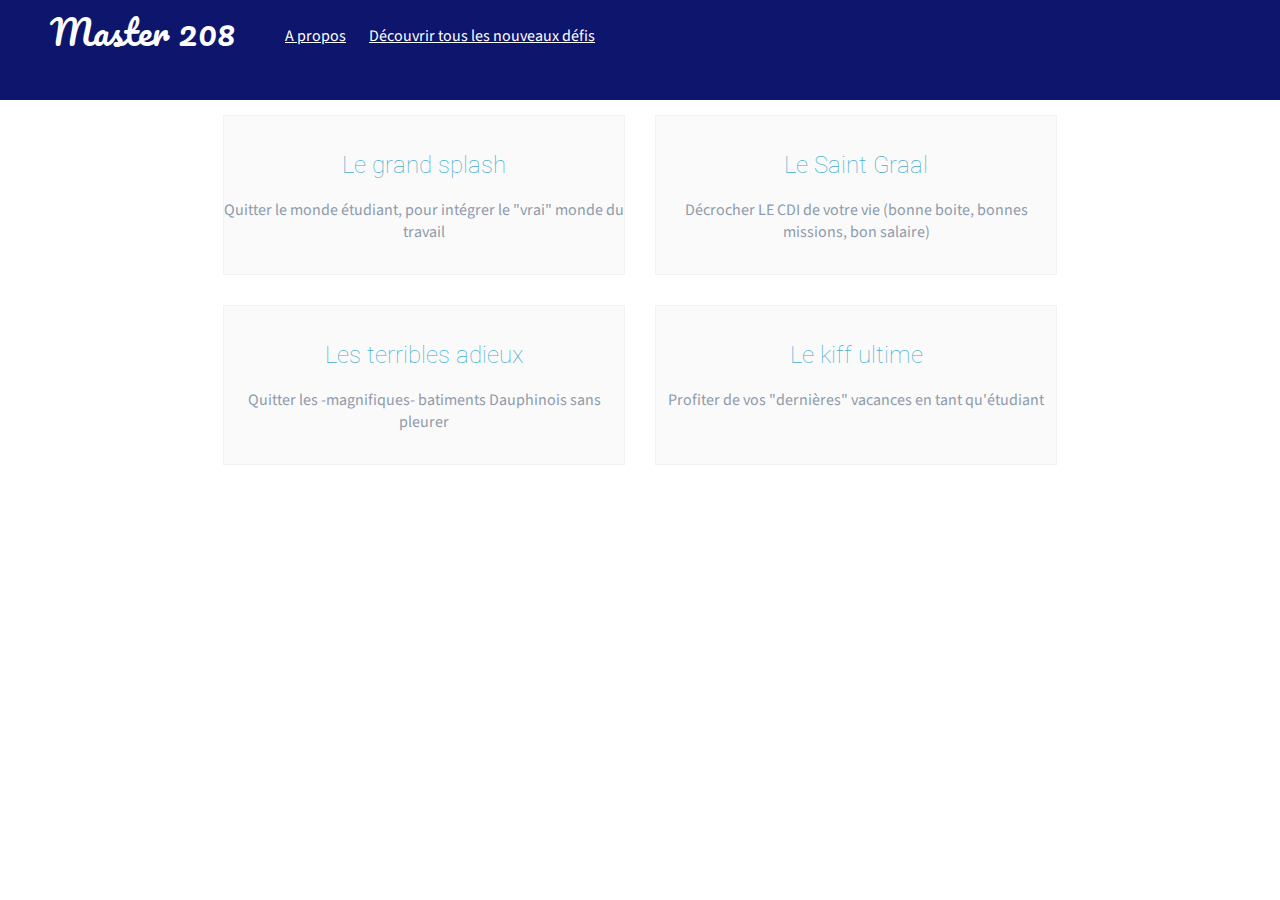
<file: 2/defis.html>
<!DOCTYPE html>
<html>
  <head>
    <meta charset="utf-8">
    <title>Master 208</title>
    <link href="https://fonts.googleapis.com/css?family=Roboto|Source+Sans+Pro|Pacifico" rel="stylesheet">
    <link href="style.css" rel="stylesheet" type="text/css">
    <script
  src="https://code.jquery.com/jquery-3.2.1.min.js"
  integrity="sha256-hwg4gsxgFZhOsEEamdOYGBf13FyQuiTwlAQgxVSNgt4="
  crossorigin="anonymous"></script>    
    <script src="script2.js"></script>
  </head>
  <body class="defis">
     <header>
      <nav>
        <span id="logo">Master 208</span>
        <ul>
          <li><a href="index.html">A propos</a></li>
          <li><a href="#download">Découvrir tous les nouveaux défis</a></li>
        </ul>
      </nav>
    </header>
    <main>
      <section id="welcome">
      </section>
      <section id="defis">
        <div class="defi">
          <h2>Le grand splash</h2>
          <p>Quitter le monde étudiant, pour intégrer le "vrai" monde du travail</p>
        </div>

        <div class="defi">
          <h2>Le Saint Graal</h2>
          <p>Décrocher LE CDI de votre vie (bonne boite, bonnes missions, bon salaire)</p>
        </div>
        
        <div class="defi">
          <h2>Les terribles adieux</h2>
          <p>Quitter les -magnifiques- batiments Dauphinois sans pleurer</p>
        </div>

        <div class="defi">
          <h2>Le kiff ultime</h2>
          <p>Profiter de vos "dernières" vacances en tant qu'étudiant</p>
        </div>
       </section>
    </main>
  </body>
</html>
</file>
<file: 2/style.css>
/* style.css */


body{
  background: #fff;
  color: #FEFFFF; 
  font-size: 16px;
  font-family: 'Source Sans Pro', sans-serif;
  margin:0;
} 

nav ul {
  float: left;
  margin-top: 25px;
}

nav li {
  margin: 10px;
  display:inline;
}

h1{
  font-family: 'Roboto', sans-serif;
  color:  #41A3C0; 
  font-weight: bolder;
  font-size: 2em;
}
h2 {
  font-family: 'Roboto', sans-serif;
  color: #3b4563;
  font-weight: lighter;
  font-size: 1.5em;
}
p{
  color: #8e9bac;
}

a { 
  color: #FEFFFF;
}

a:hover {
  text-decoration: none;
  color: rgb(225, 0, 152);
}

#logo{
  color: #41A3C0;
  font-size: 35px;
  font-family: 'Pacifico', cursive;
  float: left;
  margin-left: 50px;
    color: rgb(225, 0, 152);
}

.defis #logo{
  color:white;
}

/* Mis en forme de la baseline */
#baseline{
  background-color: #0D156C;
  text-align: center;
  height: 450px;
  padding: 150px;
  color: white;
  background: url(image/stupid-cat.jpg) no-repeat top center fixed; 
  -webkit-background-size: cover;
  background-size: cover; 
  color: #41A3C0;
  text-shadow: 5px 5px #00;

}

#baseline h1 {
  font-size: 50px;
  color: rgb(225, 0, 152);
}

#baseline h2 {
  font-size: 30px;
  color: white;
}

#baseline a {
  font-size: 30px;
  font-weight: lighter;
  text-decoration: none;
  text-decoration: underline;
}

#baseline a:hover {
  position: relative;
  top:1px;
}

/* Centrage de la section a propos */
#apropos{
  display: flex;
  flex-wrap: wrap;
  justify-content: center;
  width: 80%;
  margin: 0 auto;
  max-width: 1000px;

}

/* Mise en forme de la div de feature */

.feature,.defi{
  border: 1px solid #F2F2F2;
  background: #FAFAFA;
  margin: 15px;
  padding: 15px 0;
  text-align: center;
  width: 400px;
}


#welcome{
  background-color: #0D156C;
  text-align: center;
  padding: 50px;
  color: white;
}

#welcome h4{
 font-size: 50px;
}

#defis{
  margin-top:100px;
  display: flex;
  flex-wrap: wrap;
  justify-content: center;
  width: 80%;
  margin: 0 auto;
  max-width: 1000px;

}


#defis h2 {
  color: #43ADCB;

}


footer {
  text-align:center;
  background-color: #43ADCB;
}



footer p {
   color: white;
   margin: 0;
   padding: 0;
}
</file>
